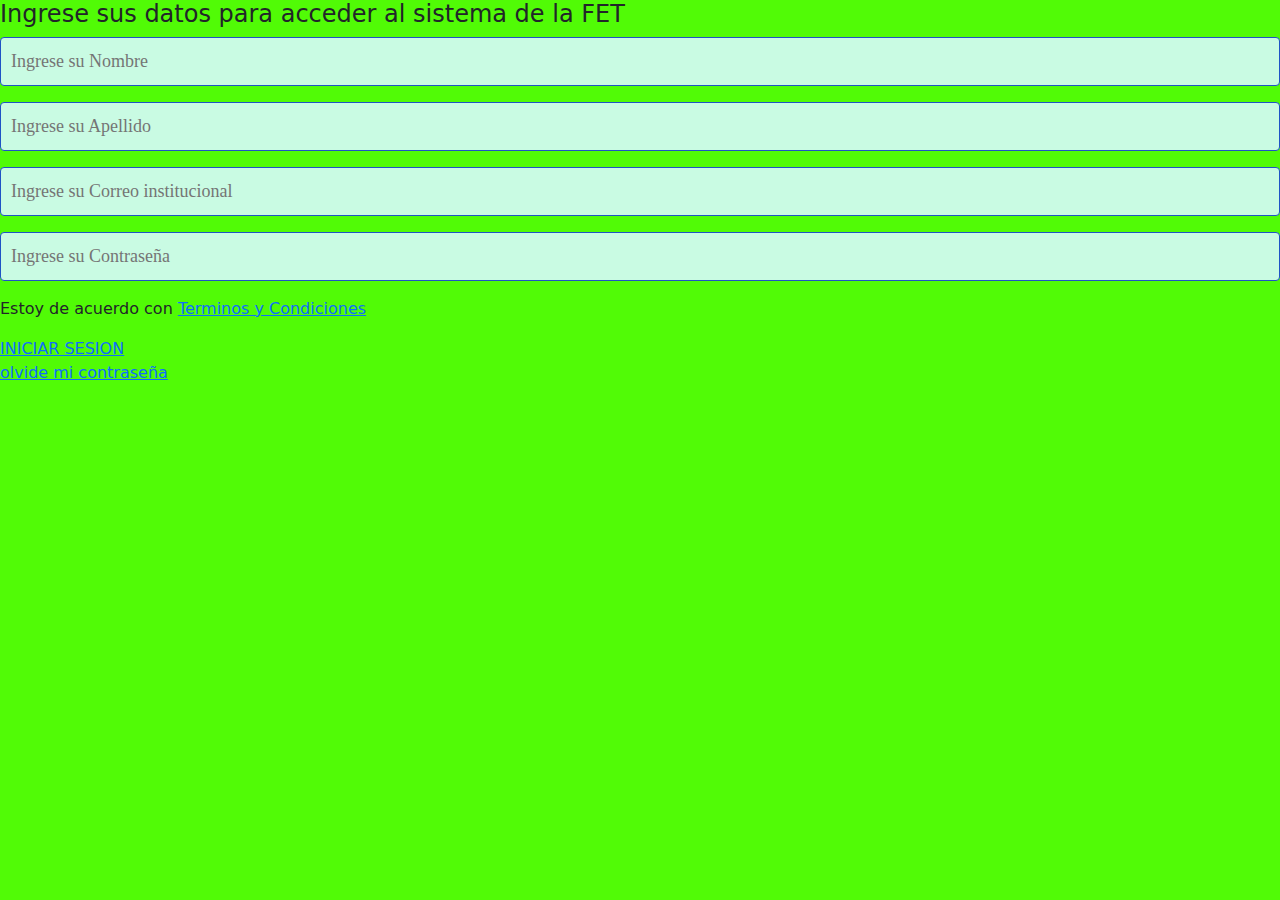
<file: index.html>
<!doctype html>
<html lang="en">
  <head>
    <!-- Required meta tags -->
    <meta charset="utf-8">
    <meta name="viewport" content="width=device-width, initial-scale=1">
    <link rel="shortcut icon" href="Logo FET.png">
    <!-- Bootstrap CSS -->
  <link rel="stylesheet" href="css/bootstrap.min.css">
<link rel="stylesheet" href="estilos.css">
    <title>Bienvenidos comunidad FET!</title>
  </head>
  <body>
  <section>
    <h4>Ingrese sus datos para acceder al sistema de la FET</h4>
    <input class="controls" type="text" name="nombres" id="nombres" placeholder="Ingrese su Nombre"> <br>
    <input class="controls" type="text" name="apellidos" id="apellidos" placeholder="Ingrese su Apellido"> <br>
    <input class="controls" type="email" name="correo" id="correo" placeholder="Ingrese su Correo institucional"><br>
    <input class="controls" type="password" name="correo" id="correo" placeholder="Ingrese su Contraseña"><br>
    <p>Estoy de acuerdo con <a href="#">Terminos y Condiciones</a></p>
    <a href="facial.html"> INICIAR SESION </a>
    <p><a href="#">olvide mi contraseña</a></p>
  </section>

    <!-- Optional JavaScript; choose one of the two! -->

    <!-- Option 1: Bootstrap Bundle with Popper -->
    <script src="https://cdn.jsdelivr.net/npm/bootstrap@5.1.3/dist/js/bootstrap.bundle.min.js" integrity="sha384-ka7Sk0Gln4gmtz2MlQnikT1wXgYsOg+OMhuP+IlRH9sENBO0LRn5q+8nbTov4+1p" crossorigin="anonymous"></script>

    <!-- Option 2: Separate Popper and Bootstrap JS -->
    <script src="https://cdn.jsdelivr.net/npm/@popperjs/core@2.10.2/dist/umd/popper.min.js" integrity="sha384-7+zCNj/IqJ95wo16oMtfsKbZ9ccEh31eOz1HGyDuCQ6wgnyJNSYdrPa03rtR1zdB" crossorigin="anonymous"></script>
    <script src="js/bootstrap.min.js"></script>
    <script src="app.js"></script>
  </body>
</html>
</file>
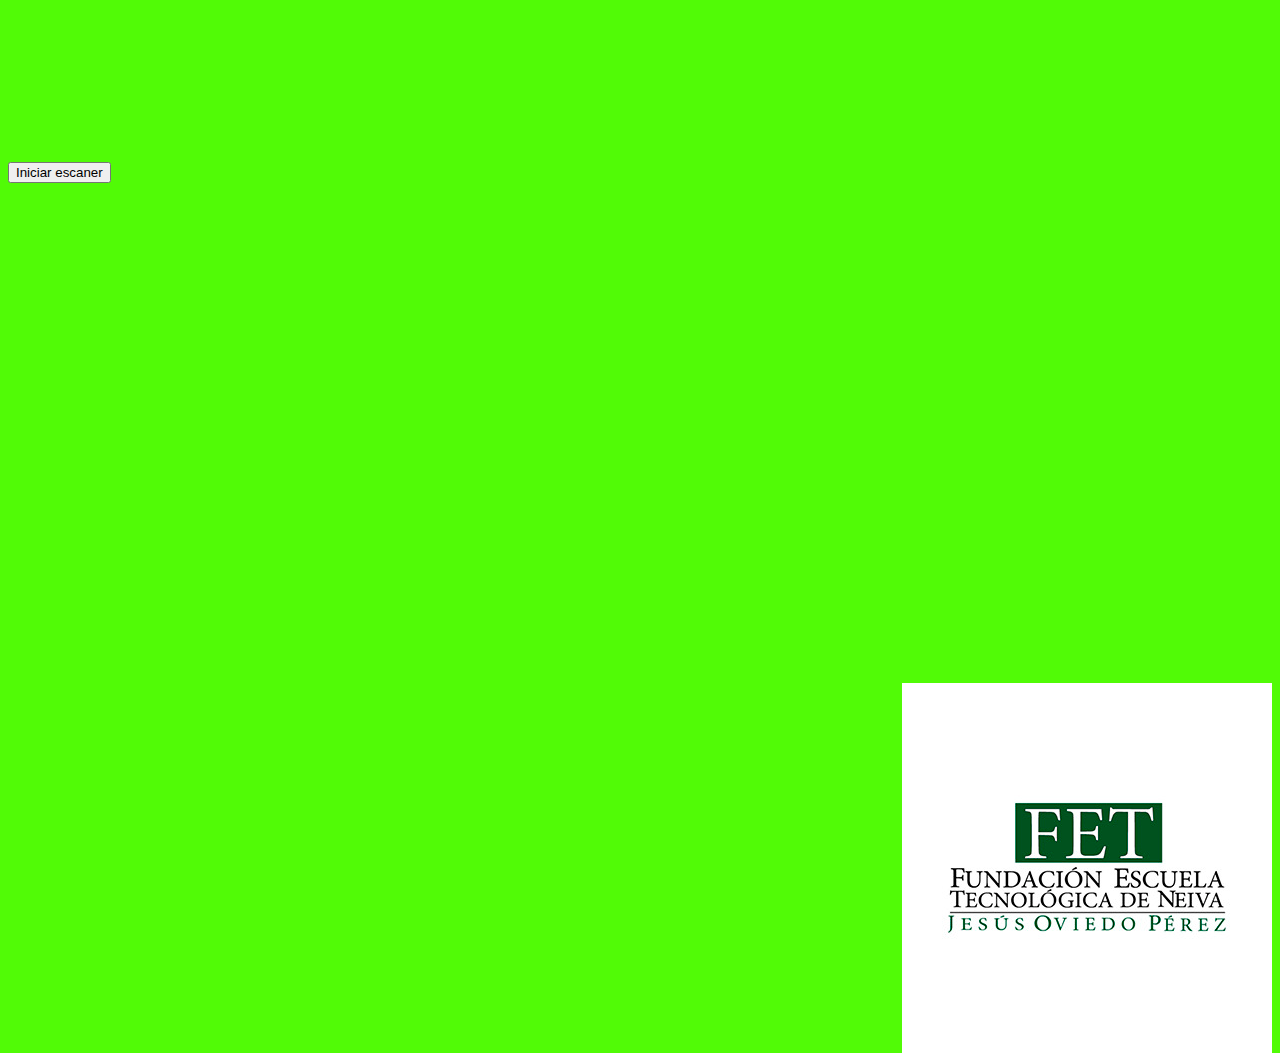
<file: facial.html>
<!DOCTYPE html>
<html lang="es">
<head>
    <meta charset="UTF-8">
    <meta http-equiv="X-UA-Compatible" content="IE=edge">
    <meta name="viewport" content="width=device-width, initial-scale=1.0">
    <link rel="stylesheet" href="estilos2.css">
</head>
<body>
    <div class="video-wrap">
<video id="video" playsinline autoplay></video>
</div>
<!—El elemento canvas -->
<div class="controller">
<button id="snap">Iniciar escaner</button>
</div>
<!—Botón de captura -->
<canvas id="canvas" width="640" height="480"></canvas>
<p> 
<img src="FET.jpg" align="right">
</p>
<script src="reconocimiento.js"></script>

</body>
</html>
</file>
<file: estilos.css>
* {
    margin: 0;
    padding: 0;
    box-sizing: border-box;
  }
  
  body {
    background-color: #51FB06;
  }
  
  .form-register {
    width: 400px;
    background: #000;
    padding: 30px;
    margin: auto;
    margin-top: 100px;
    border-radius: 4px;
    font-family: 'calibri';
    color: black;
    box-shadow: 7px 13px 37px #000;
  }
  
  .form-register h4 {
    font-size: 22px;
    margin-bottom: 20px;
  }
  
  .controls {
    width: 100%;
    background: #C9FBE3;
    padding: 10px;
    border-radius: 4px;
    margin-bottom: 16px;
    border: 1px solid #1f53c5;
    font-family: 'calibri';
    font-size: 18px;
    color: white;
  }
  
  .form-register p {
    height: 40px;
    text-align: center;
    font-size: 18px;
    line-height: 40px;
  }
  
  .form-register a {
    color: white;
    text-decoration: none;
    width: 100%;
    background: #1f53c5;
    border: none;
    padding: 12px;
    color: white;
    margin: 16px 0;
    font-size: 16px;
  }
  
  .form-register a:hover {
    color: white;
    text-decoration: underline;
    
  }
  
  .form-register .botons {
    width: 100%;
    background: #1f53c5;
    border: none;
    padding: 12px;
    color: white;
    margin: 16px 0;
    font-size: 16px;
  }
</file>
<file: estilos2.css>
body {
    background-color: #51FB06;
  }
</file>
